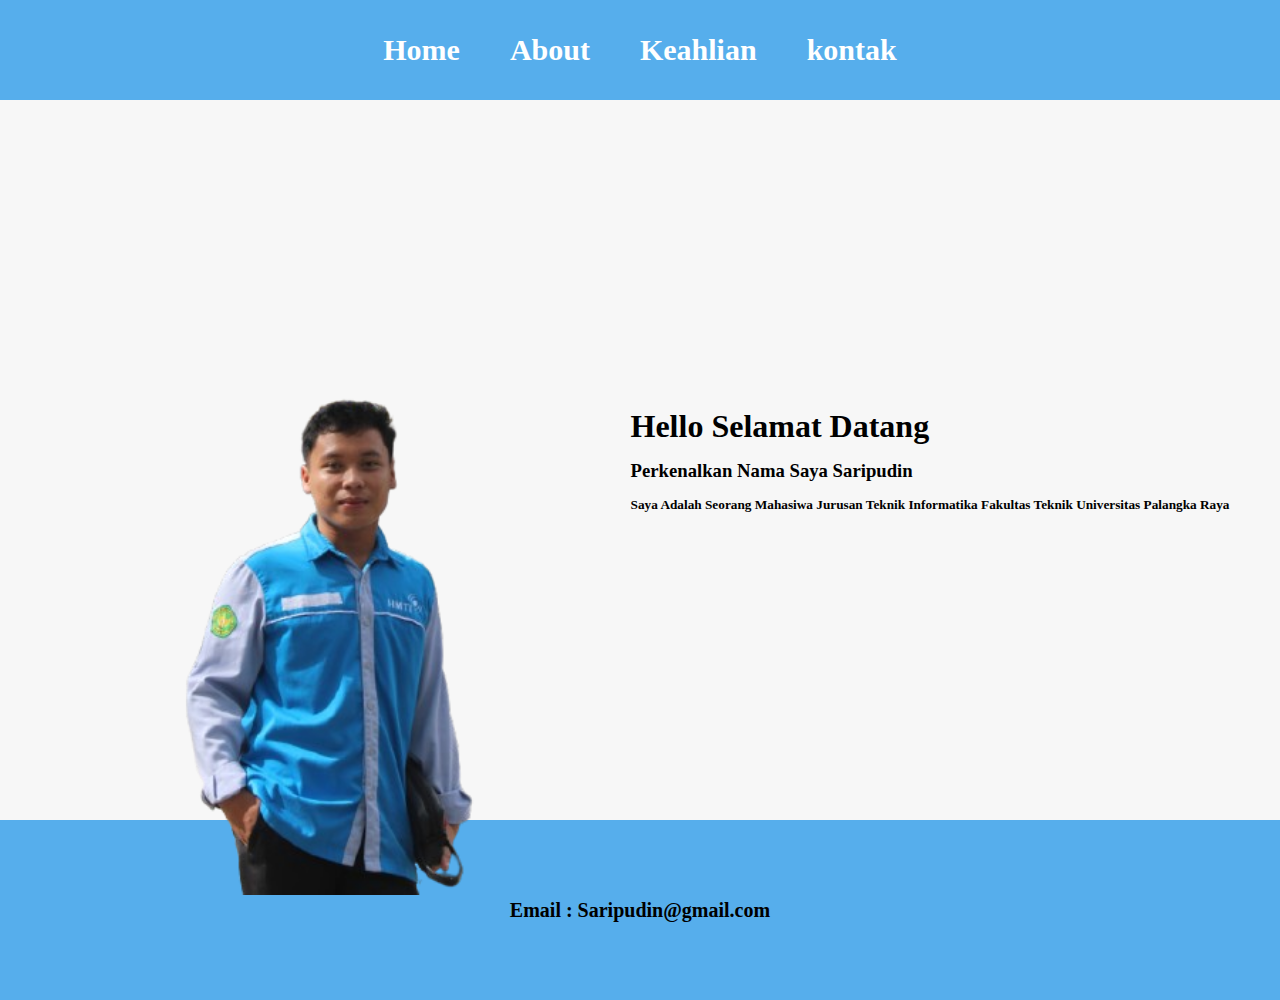
<file: index.Html>
<html>
   <head>
    <title>WEB SAYA</title>
    <link rel="stylesheet" href="style.css"/>
   </head>
   <body>
    <div class="container">

    <!-- NAVIGATION BAR -->
     <div class="Navbar">
        <ul class="ul-Navbar">
            <li class="li-navbar">
               <a href="#" class="a-navbar">Home</a></li>
            <li class="li-navbar">
               <a href="about.html" class="a-navbar">About</a>
               <li class="li-navbar">
                  <a href="Skil.html" class="a-navbar">Keahlian</a></li>
            </li>
            <li class="li-navbar">
               <a href="contact.html" class="a-navbar">kontak</a></li>
        </ul>
     </div>
    <!-- NAVIGATION BAR SELELSAI -->

    <!-- CONTEN 1 -->
     <div class="conten">
      <a href="https://www.instagram.com/sarpdn?igsh=MWR4am4zcHE4eTlhMw==" class="a-content">
         <img src="Saripudin.png" class="img-conten"/>
      </a>
      <div class="Teks">
         <h1>Hello Selamat Datang</h1>
         <h3>Perkenalkan Nama Saya Saripudin</h3>
         <h5>Saya Adalah Seorang Mahasiwa Jurusan Teknik Informatika Fakultas Teknik Universitas Palangka Raya</h5>
      </div>
  
     </div>
    <!-- CONTEN 1 END -->

    <!-- FOOTER -->
     <div class="footer">
        <h1>Email : Saripudin@gmail.com</h1>
     </div>
    <!-- FOOOTER END -->
    </div>
   </body>
</html>
</file>
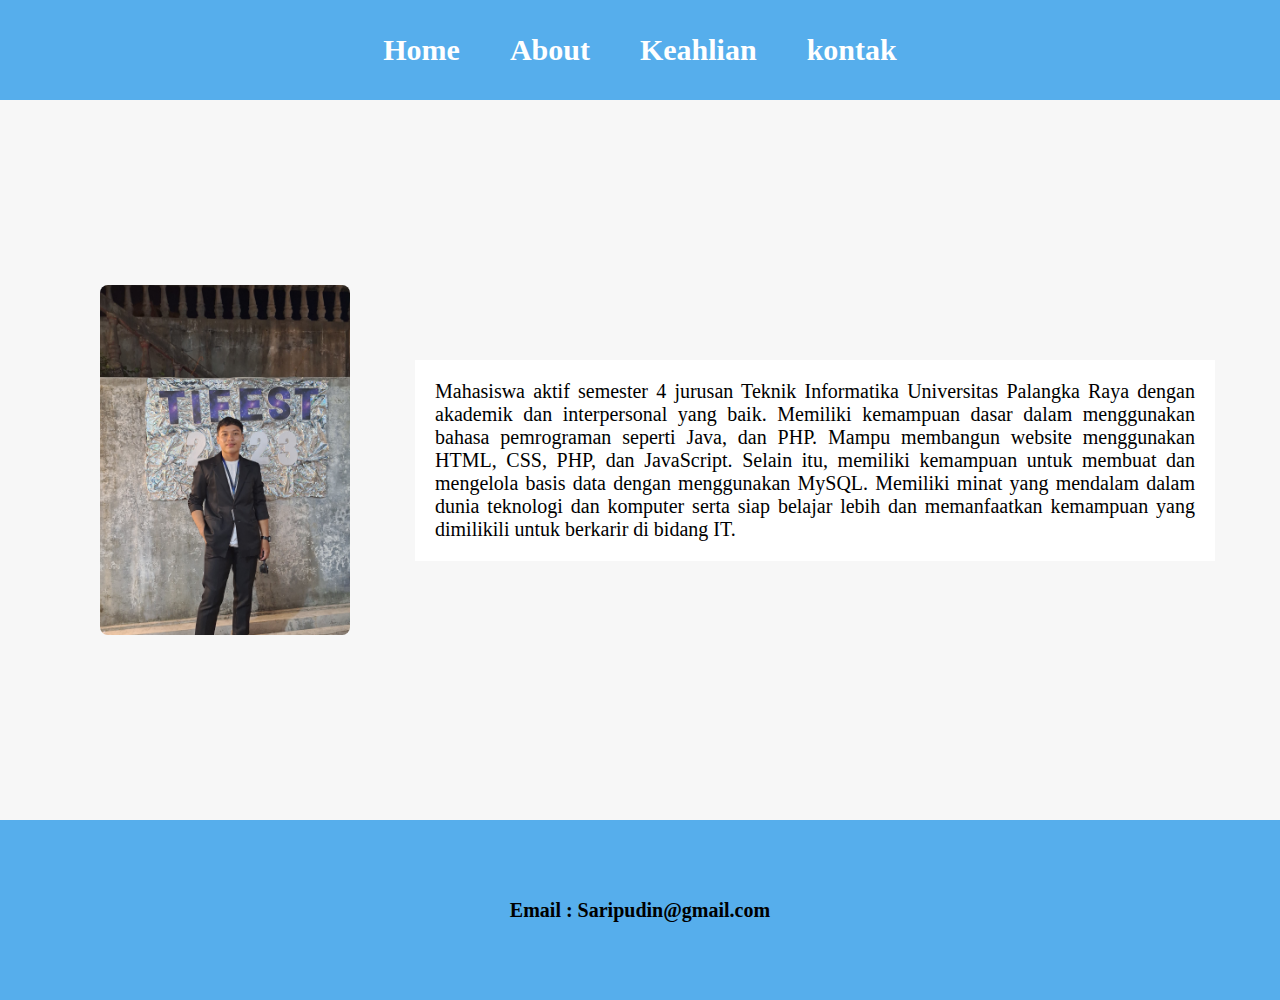
<file: about.html>
<html>
   <head>
    <title>ABOUT ME</title>
    <link rel="stylesheet" href="style.css"/>
   </head>
   <body>
    <div class="container">

    <!-- NAVIGATION BAR -->
    <div class="Navbar">
      <ul class="ul-Navbar">
          <li class="li-navbar">
             <a href="index.Html" class="a-navbar">Home</a></li>
          <li class="li-navbar">
             <a href="about.html" class="a-navbar">About</a>
             <li class="li-navbar">
                <a href="Skil.html" class="a-navbar">Keahlian</a></li>
          </li>
          <li class="li-navbar">
             <a href="contact.html" class="a-navbar">kontak</a></li>
      </ul>
   </div>
    <!-- NAVIGATION BAR SELELSAI -->

    <!-- CONTEN 1 -->
     <div class="conten">
      <img class="profile" src="Saripudin.jpg" alt="gambar-Wa">
         <p>Mahasiswa aktif semester 4 jurusan Teknik Informatika Universitas Palangka Raya dengan 
            akademik dan interpersonal yang baik. Memiliki kemampuan dasar dalam menggunakan bahasa 
            pemrograman seperti Java, dan PHP. Mampu membangun website menggunakan HTML, CSS, 
            PHP, dan JavaScript. Selain itu, memiliki kemampuan untuk membuat dan mengelola basis data 
            dengan menggunakan MySQL. Memiliki minat yang mendalam dalam dunia teknologi dan komputer 
            serta siap belajar lebih dan memanfaatkan kemampuan yang dimilikili untuk berkarir di bidang IT.
            </p>
      </a>
     </div>
    <!-- CONTEN 1 END -->

    <!-- FOOTER -->
      <div class="footer">
         <h1>Email : Saripudin@gmail.com</h1>
      </div>
    <!-- FOOOTER END -->
    </div>
   </body>
</html>
</file>
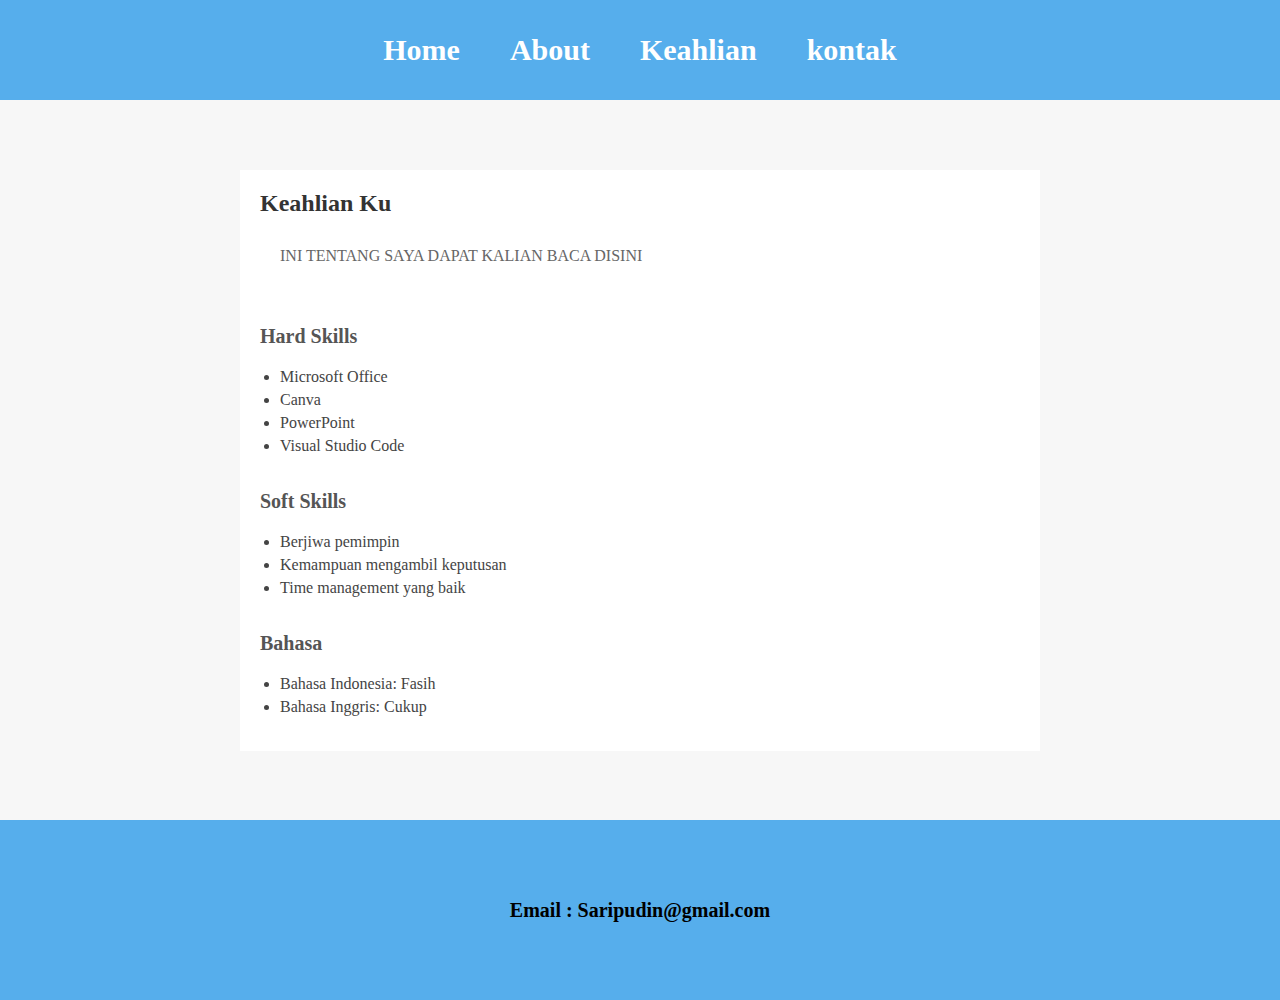
<file: skil.html>
<html>
   <head>
    <title>ABOUT ME</title>
    <link rel="stylesheet" href="style.css"/>
   </head>
   <body>
    <div class="container">

    <!-- NAVIGATION BAR -->
    <div class="Navbar">
        <ul class="ul-Navbar">
            <li class="li-navbar">
               <a href="index.Html" class="a-navbar">Home</a></li>
            <li class="li-navbar">
               <a href="about.html" class="a-navbar">About</a>
               <li class="li-navbar">
                  <a href="Skil.html" class="a-navbar">Keahlian</a></li>
            </li>
            <li class="li-navbar">
               <a href="contact.html" class="a-navbar">kontak</a></li>
        </ul>
     </div>
    <!-- NAVIGATION BAR SELELSAI -->

    <!-- CONTEN 1 -->
    <div class="conten">
        <div class="contenSkil">
            <h2>Keahlian Ku</h2>
            <p>INI TENTANG SAYA DAPAT KALIAN BACA DISINI</p>
    
            <!-- SKILL SECTION -->
            <h3>Hard Skills</h3>
            <ul>
                <li>Microsoft Office</li>
                <li>Canva</li>
                <li>PowerPoint</li>
                <li>Visual Studio Code</li>
            </ul>
    
            <h3>Soft Skills</h3>
            <ul>
                <li>Berjiwa pemimpin</li>
                <li>Kemampuan mengambil keputusan</li>
                <li>Time management yang baik</li>
            </ul>
    
            <h3>Bahasa</h3>
            <ul>
                <li>Bahasa Indonesia: Fasih</li>
                <li>Bahasa Inggris: Cukup</li>
            </ul>
        </div>
   
    </div>
    <!-- CONTEN 1 END -->

    <!-- FOOTER -->
    <div class="footer">
        <h1>Email : Saripudin@gmail.com</h1>
     </div>
    <!-- FOOOTER END -->
    </div>
   </body>
</html>
</file>
<file: style.css>
/* Set margin dan padding ke nilai nol untuk semua elemen HTML untuk menciptakan konsistensi dalam tata letak */
*,
html{
 margin: 0;
 padding: 0;   
}


/* Mengatur tampilan untuk navigasi di atas halaman */
.Navbar {
    background-color: 56AEEC; /* Warna latar belakang */
    width: 100%; /* Lebar */
    height: 100px; /* Tinggi */
}

/* Mengatur tata letak dan tampilan untuk elemen-elemen dalam navigasi */
.ul-Navbar {
    display: flex; /* Menggunakan flexbox untuk tata letak */
    height: 100px; /* Tinggi yang sama dengan Navbar */
    justify-content: center ; /* Pusatkan item di dalam navbar secara horizontal */
    align-items: center; /* Pusatkan item di dalam navbar secara vertikal */
}

/* Mengatur tampilan untuk item navigasi dalam daftar */
.li-navbar {
    list-style-type: none; /* Hilangkan tanda list */
    padding: 20px; /* Ruang di sekitar teks */
    margin: 5px; /* Jarak antara item */
    color:white; /* Warna teks */
    font-size: 30px; /* Ukuran teks */
}

/* Efek saat item navigasi dihover */
.li-navbar:hover {
    background-color: tomato; /* Warna latar belakang */
    transition: .5s ease-in-out; /* Efek transisi */
    transition-delay: .3s; /* Penundaan transisi */
    border-radius:  8px; /* Membuat sudut elemen menjadi bulat */
}

/* Mengatur tampilan untuk tautan navigasi */
.a-navbar{
    color: white; /* Warna teks */
    text-decoration: none; /* Hilangkan garis bawah tautan */
    font-weight: 800; /* Ketebalan teks */
}

/* Mengatur tampilan dan tata letak untuk konten utama di halaman */
.conten{
    background-color: #f7f7f7; /* Warna latar belakang */
    display: flex; /* Menggunakan flexbox untuk tata letak */
    justify-content: center; /* Pusatkan konten secara horizontal */
    align-items: center; /* Pusatkan konten secara vertikal */
    height:80vh; /* Tinggi konten */
}
.conten p{
    font-size: 20px;
    text-align: justify; /*rata kiri dan kanan teks*/
    background-color: #fff; /* Warna latar belakang */
    display: flex;
    flex-direction: column; /* Atur arah elemen menjadi vertikal */
    justify-content: flex-start; /* Mulai dari bagian atas kontainer */
    align-items: flex-start; /* Teks dimulai dari kiri */
    padding: 20px; /* Tambahkan padding untuk memberi jarak dari tepi */
    height: auto; /* Mengatur tinggi otomatis */
    max-width: 800px; /* Atur lebar maksimum konten */
    width: 100%; /* Pastikan konten mengambil lebar penuh dari kontainer */
    margin: 0 auto; /* Pusatkan konten secara horizontal */
    box-sizing: border-box; /* Sertakan padding dalam perhitungan lebar */
}
.profile{
    display: flex;
    flex-direction: row;
    justify-content: center;
    margin-left: 100px; /*menggeser kekiri*/
    width: 250px;
    height: 350px;
    object-fit: cover;
    border-radius: 8px;
}

.contenSkil {
    background-color: #fff; /* Warna latar belakang */
    display: flex;
    flex-direction: column; /* Atur arah elemen menjadi vertikal */
    justify-content: flex-start; /* Mulai dari bagian atas kontainer */
    align-items: flex-start; /* Teks dimulai dari kiri */
    padding: 20px; /* Tambahkan padding untuk memberi jarak dari tepi */
    height: auto; /* Mengatur tinggi otomatis */
    max-width: 800px; /* Atur lebar maksimum konten */
    width: 100%; /* Pastikan konten mengambil lebar penuh dari kontainer */
    margin: 0 auto; /* Pusatkan konten secara horizontal */
    box-sizing: border-box; /* Sertakan padding dalam perhitungan lebar */
}

.contenSkil h2 {
    font-size: 24px;
    margin-bottom: 10px;
    color: #333; /* Warna teks judul */
}

.contenSkil h3 {
    font-size: 20px;
    margin-top: 20px;
    margin-bottom: 10px; /* Tambahkan margin bawah untuk jarak yang lebih baik */
    color: #555; /* Warna teks sub-judul */
}

.contenSkil p {
    font-size: 16px;
    margin-bottom: 20px;
    color: #666; /* Warna teks paragraf */
}

/* Tambahan untuk responsivitas */
@media (max-width: 800px) {
    .contenSkil {
        max-width: 100%; /* Atur lebar maksimum untuk perangkat kecil */
        padding: 15px; /* Kurangi padding pada perangkat kecil */
    }
}
/* Gaya untuk daftar keterampilan */
.contenSkil ul {
    list-style-type: disc; /* Gaya bullet */
    padding-left: 20px; /* Jarak kiri untuk list */
    margin: 10px 0;
}

.contenSkil li {
    font-size: 16px;
    color: #444; /* Warna teks list */
    margin-bottom: 5px; /* Jarak bawah antara item */
}


/* Kontainer kontak */
.contenKontak {
    display: flex;
    flex-direction: row; /* Menyusun gambar secara horizontal */
    align-items: center; /* Menyelaraskan gambar secara vertikal di tengah */
    justify-content: center; /* Pusatkan gambar di dalam kontainer */
    gap: 20px; /* Jarak antar gambar */
    margin: 20px auto;
    text-align: center;
    flex-wrap: wrap; /* Agar tetap rapi jika ukuran layar kecil */
}

/* Mengatur ukuran dan tampilan gambar agar konsisten */
.contenKontak img {
    width: 100px; /* Lebar gambar */
    height: 100px; /* Tinggi gambar */
    object-fit: cover; /* Memastikan gambar sesuai dengan ukuran */
    border-radius: 8px; /* Membuat sudut gambar sedikit bulat */
}

/* Gaya untuk teks di bawah gambar */
.contenKontak p {
    width: 100%; /* Membuat paragraf mengambil seluruh lebar kontainer */
    margin-top: 20px; /* Memberi jarak antara gambar dan teks */
    text-align: center; /* Pusatkan teks */
}


/* Mengatur tampilan untuk konten utama */
.a-content{
    color:black; /* Warna teks */
    text-decoration: none; /* Hilangkan garis bawah tautan */
    font-size: 20px; /* Ukuran teks */
    display: flex; /* Menggunakan flexbox untuk tata letak */
    flex-direction: column; /* Susun konten secara vertikal */
    justify-content: center; /* Pusatkan konten secara horizontal */
    align-items: center; /* Pusatkan konten secara vertikal */
  
    
}
.teks{
        display: flex;
        flex-direction: column;
        gap: 15px; /* Memberikan jarak antar elemen */
}
/* Mengatur tampilan untuk gambar di dalam konten */
.img-conten {
    width: 580; /* Lebar gambar */
    height: 400%; /* Tinggi gambar */
}

/* Mengatur tampilan untuk gambar tertentu dalam konten */
.gambar-Wa{
    width: 20%; /* Lebar gambar */
    height: 20%; /* Tinggi gambar */
}

/* Mengatur tampilan dan tata letak untuk footer halaman */
.footer {
    height: 20vh; /* Tinggi footer */
    background-color: 56AEEC; /* Warna latar belakang */
    display: flex; /* Menggunakan flexbox untuk tata letak */
    justify-content: center; /* Pusatkan konten secara horizontal */
    align-items: center; /* Pusatkan konten secara vertikal */
    font-size: 10px;
}

/* Mengatur tampilan untuk judul di dalam footer */
.h1-terimakasih {
    font-size: 20px ; /* Ukuran teks */
    color: white; /* Warna teks */
}
</file>
